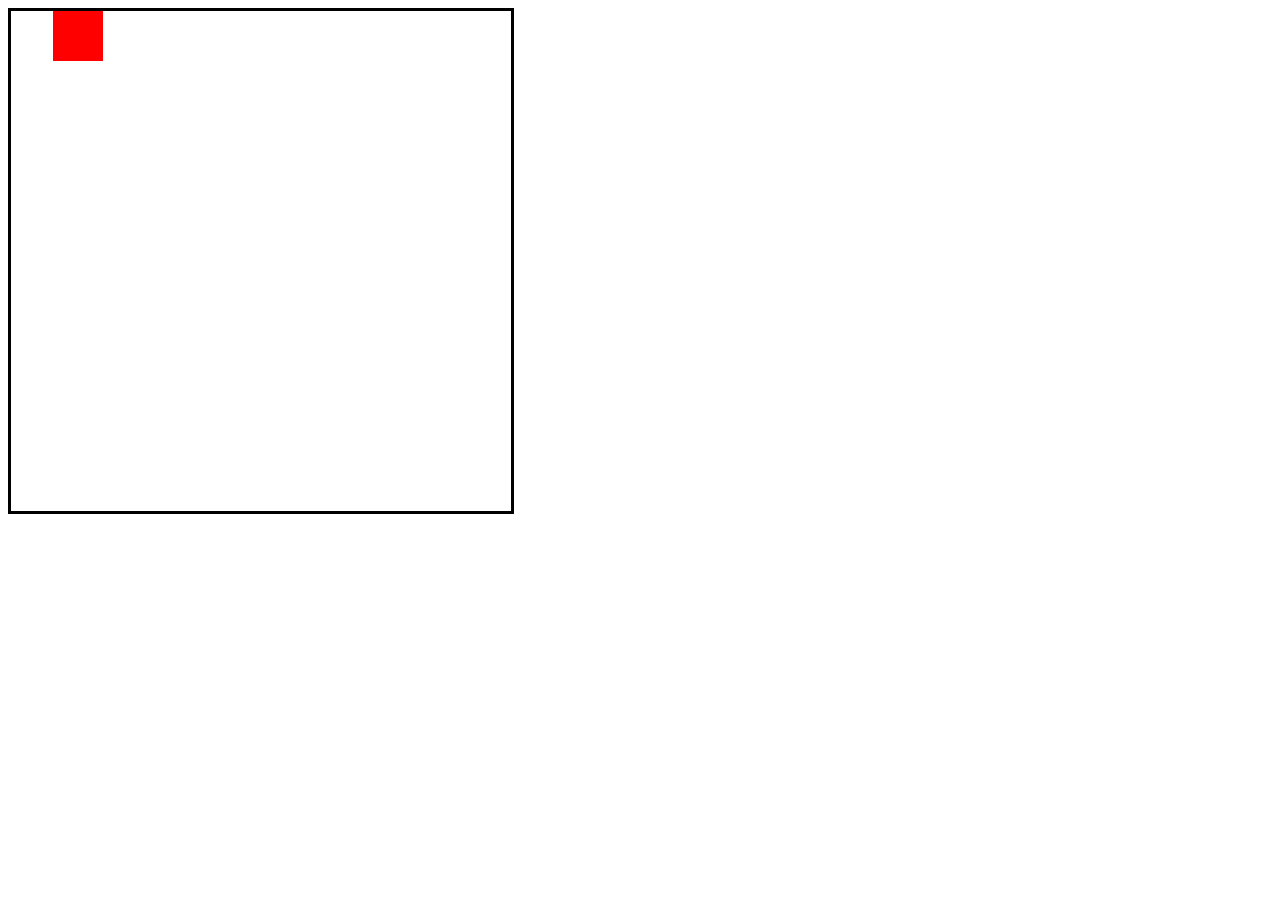
<file: jogov1/index.html>
<!DOCTYPE html>
<html>
<head>
	<meta charset="utf-8">
	<meta name="viewport" content="width=device-width, initial-scale=1">
	<link rel="stylesheet" type="text/css" href="CSS/style.css">
	<title>Jogo</title>


		<style>
			#canvas{
				border: 3px solid black;
			}
		</style>

</head>
<body onload="desenha()">

	<canvas id="canvas" width="500px" height="500px"></canvas>



	<script>
		canvas =document.getElementById('canvas');
		ctx=canvas.getContext('2d');
		posX=0
		posY=0
		dx=1
		dy=0
		l_ret=50
		a_ret=50
		l_canv=a_canv=500
		
		//velocidade = 10

		function desenha() {
			ctx.clearRect(posX,posY,l_canv,a_canv);

			posX += dx;
			posY += dy;

			ctx.fillStyle = 'red';
			ctx.fillRect(posX,posY,l_ret,a_ret);

			requestAnimationFrame(desenha);

			//if (posX + l_ret>=l_canv || posX <= 0) {
				//velocidade *= -1;
			//}

			if ((posX<=0) && (posY<=0)) {
				dx=1;
				dy=0;
			}

			if ((posX+l_ret) >= l_canv) {
				dx=0;
				dy=1;
			}

			if ((posY+a_ret) >= a_canv) {
				dx=-1;
				dy=0;
			}

			if ((posY+a_ret >= a_canv) && posX <= 0) {
				dx=0;
				dy=-1;
			}

		}
	</script>
</body>
</html>
</file>
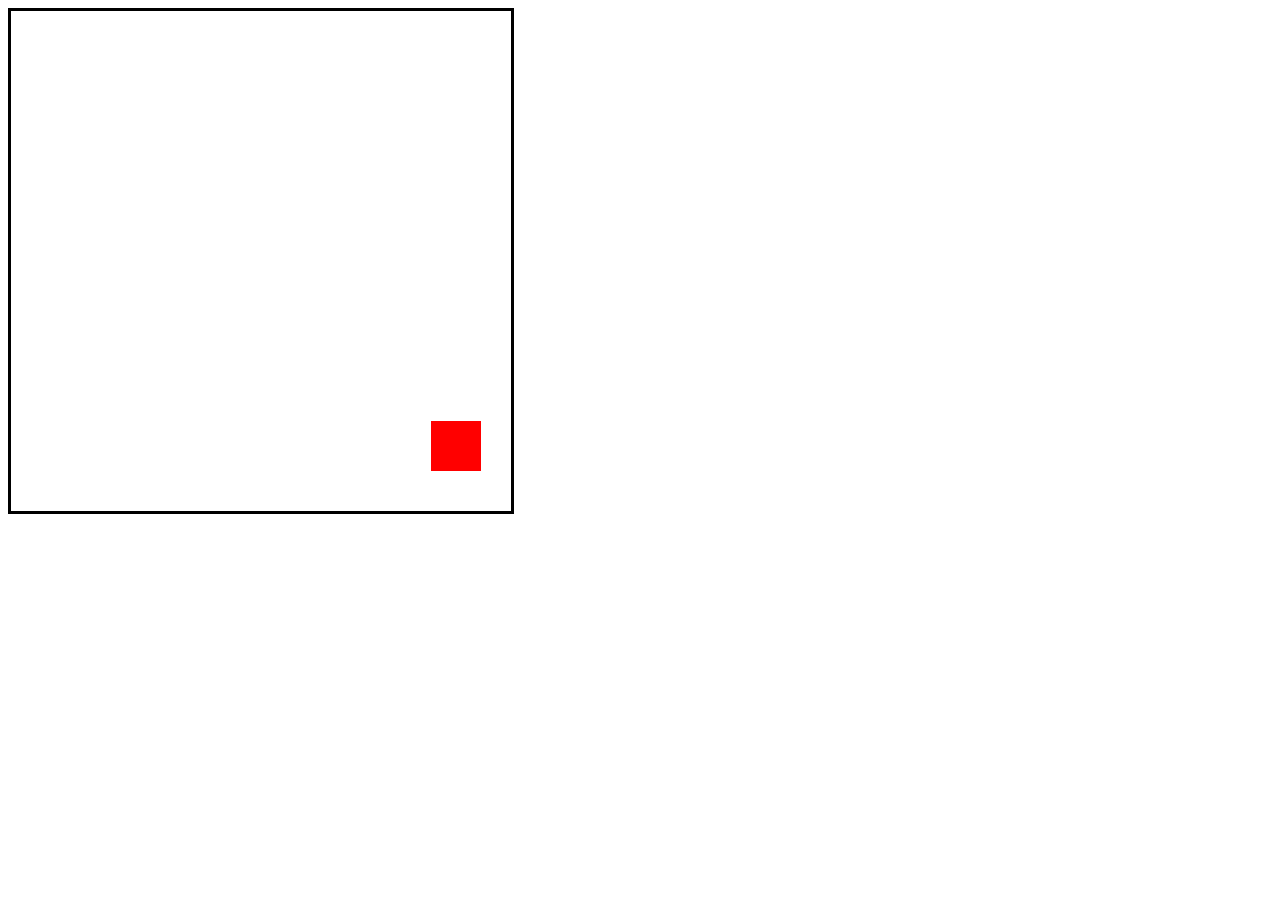
<file: jogov2/index.html>
<!DOCTYPE html>
<html>
<head>
	<meta charset="utf-8">
	<meta name="viewport" content="width=device-width, initial-scale=1">
	<link rel="stylesheet" type="text/css" href="CSS/style.css">
	<title>Jogo</title>


		<style>
			#canvas{
				border: 3px solid black;
			}
		</style>

</head>
<body onload="desenha()">

	<canvas id="canvas" width="500px" height="500px"></canvas>



	<script>
		canvas =document.getElementById('canvas');
		ctx=canvas.getContext('2d');
		posX=0
		posY=0
		dx=1
		dy=0
		l_ret=50
		a_ret=50
		l_canv=a_canv=500
		velocidade = 10
		

		function desenha() {
			ctx.clearRect(posX,posY,l_canv,a_canv);

			posX += dx * velocidade;
			posY += dy * velocidade;

			ctx.fillStyle = 'red';
			ctx.fillRect(posX,posY,l_ret,a_ret);

			requestAnimationFrame(desenha);

			//if (posX + l_ret>=l_canv || posX <= 0) {
				//velocidade *= -1;
			//}

			if (posX<=0) {
				dx=1.2;
			}

			if (posX >= 450) {
				dx= -1;
			}

			if (posY <= 0) {
				dy = 1
			}

			if (posY >= 450) {
				dy= -1;
			}



		}
	</script>
</body>
</html>
</file>
<file: jogov1/CSS/style.css>
#quadrado{
	height: 50px;
	width: 50px;
	background-color: red;

}
</file>
<file: jogov2/CSS/style.css>
#quadrado{
	height: 50px;
	width: 50px;
	background-color: red;

}
</file>
